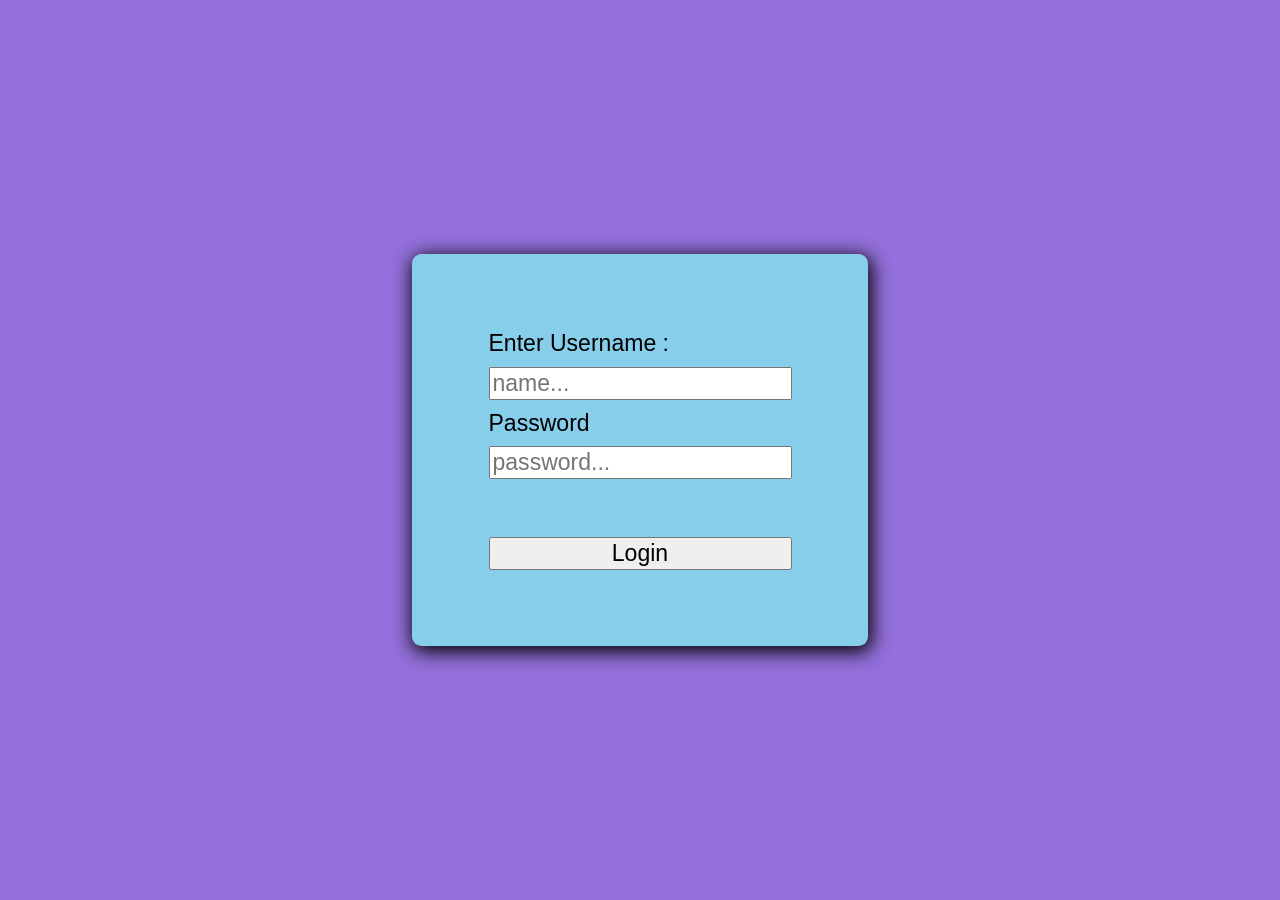
<file: public/login.html>
<!DOCTYPE html>
<html lang="en">

<head>
  <title>Login Page </title>
  <link rel="stylesheet" href="./css/login_styles.css">
</head>

<body>
  <main>
    <form action="/login" method="post">
      <section>
        <label for="name"> Enter Username : </label>
        <input type="text" name="username" id="name" placeholder="name...">
        <label for="password">Password</label>
        <input type="text" name="password" id="password" placeholder="password...">
      </section>
      <button type="submit">Login</button>
    </form>
  </main>
</body>

</html>
</file>
<file: public/css/login_styles.css>
* {
  margin: 0px;
  font-family: sans-serif;
  font-size: 1.2rem;
  font-weight: 300;
}

main {
  background-color: mediumpurple;
  height: 100vh;
  width: 100vw;
  display: flex;
  justify-content: center;
  align-items: center;
}

section {
  display: flex;
  flex-direction: column;
  gap: 0.5rem;
}

main form {
  padding: 4rem;
  display: flex;
  flex-direction: column;
  gap: 3rem;
  background-color: skyblue;
  border-radius: 0.5rem;
  box-shadow: 0.1rem 0.2rem 1rem 0.1rem;
}
</file>
